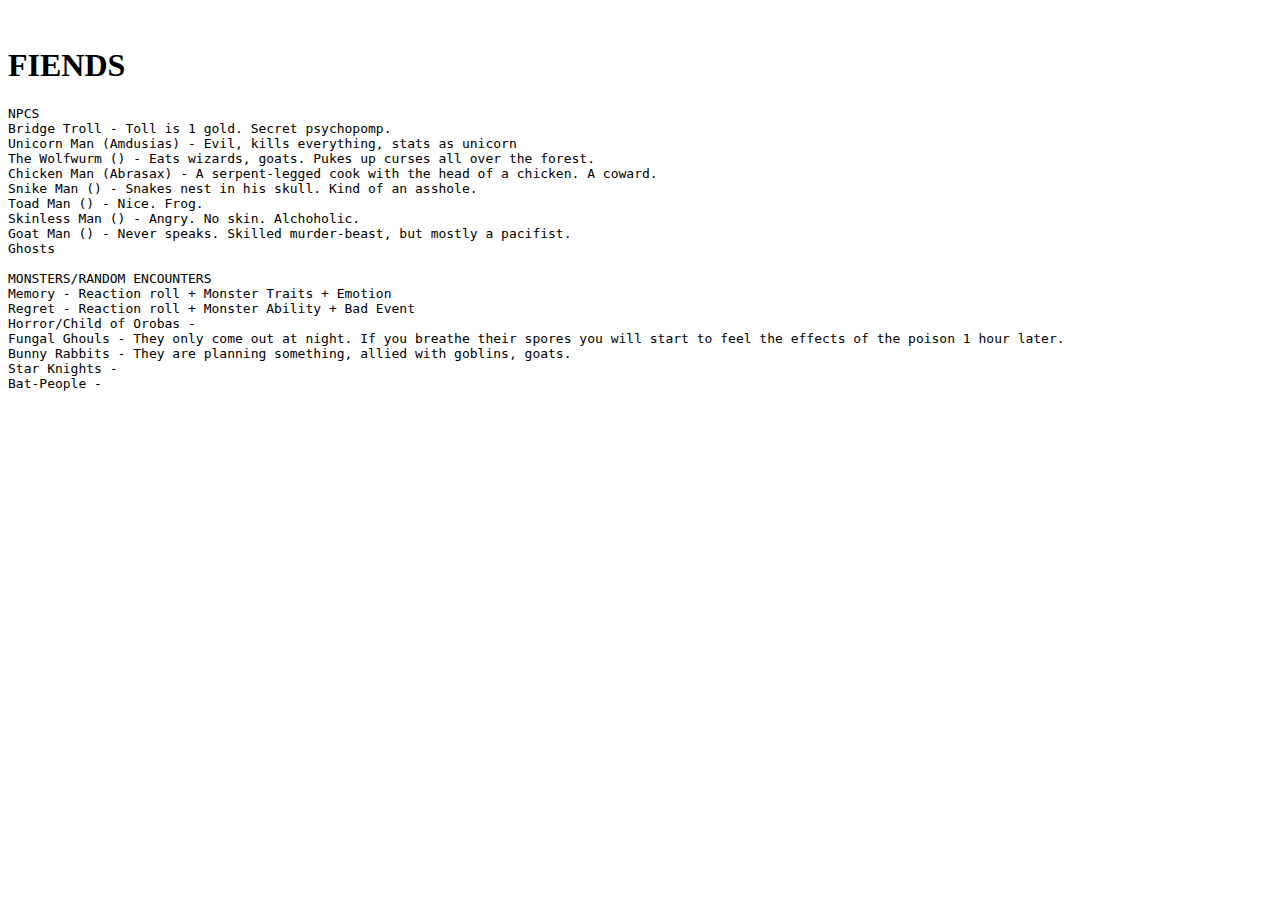
<file: orobas_web/FIENDS.html>
<p>&nbsp;</p>
<html>
<meta name="viewport" content="width=device-width, initial-scale=1.0">
<head>
	<link href="https://fonts.googleapis.com/css2?family=Grenze+Gotisch:wght@900&display=swap" rel="stylesheet">
	<title>Garden of Orobas</title> <!-- this is the title that will appear on the tab, not in the webpage itself -->
</head>

<body> <!--this is the visible part of the file-->
	<h1>FIENDS</h1> <!-- h1 means heading 1, it will make bigger + bold text -->
	<p><pre>
NPCS
Bridge Troll - Toll is 1 gold. Secret psychopomp.
Unicorn Man (Amdusias) - Evil, kills everything, stats as unicorn
The Wolfwurm () - Eats wizards, goats. Pukes up curses all over the forest.
Chicken Man (Abrasax) - A serpent-legged cook with the head of a chicken. A coward.
Snike Man () - Snakes nest in his skull. Kind of an asshole.
Toad Man () - Nice. Frog.
Skinless Man () - Angry. No skin. Alchoholic.
Goat Man () - Never speaks. Skilled murder-beast, but mostly a pacifist.
Ghosts

MONSTERS/RANDOM ENCOUNTERS
Memory - Reaction roll + Monster Traits + Emotion
Regret - Reaction roll + Monster Ability + Bad Event
Horror/Child of Orobas -
Fungal Ghouls - They only come out at night. If you breathe their spores you will start to feel the effects of the poison 1 hour later.
Bunny Rabbits - They are planning something, allied with goblins, goats.
Star Knights -
Bat-People -

</pre>
</file>
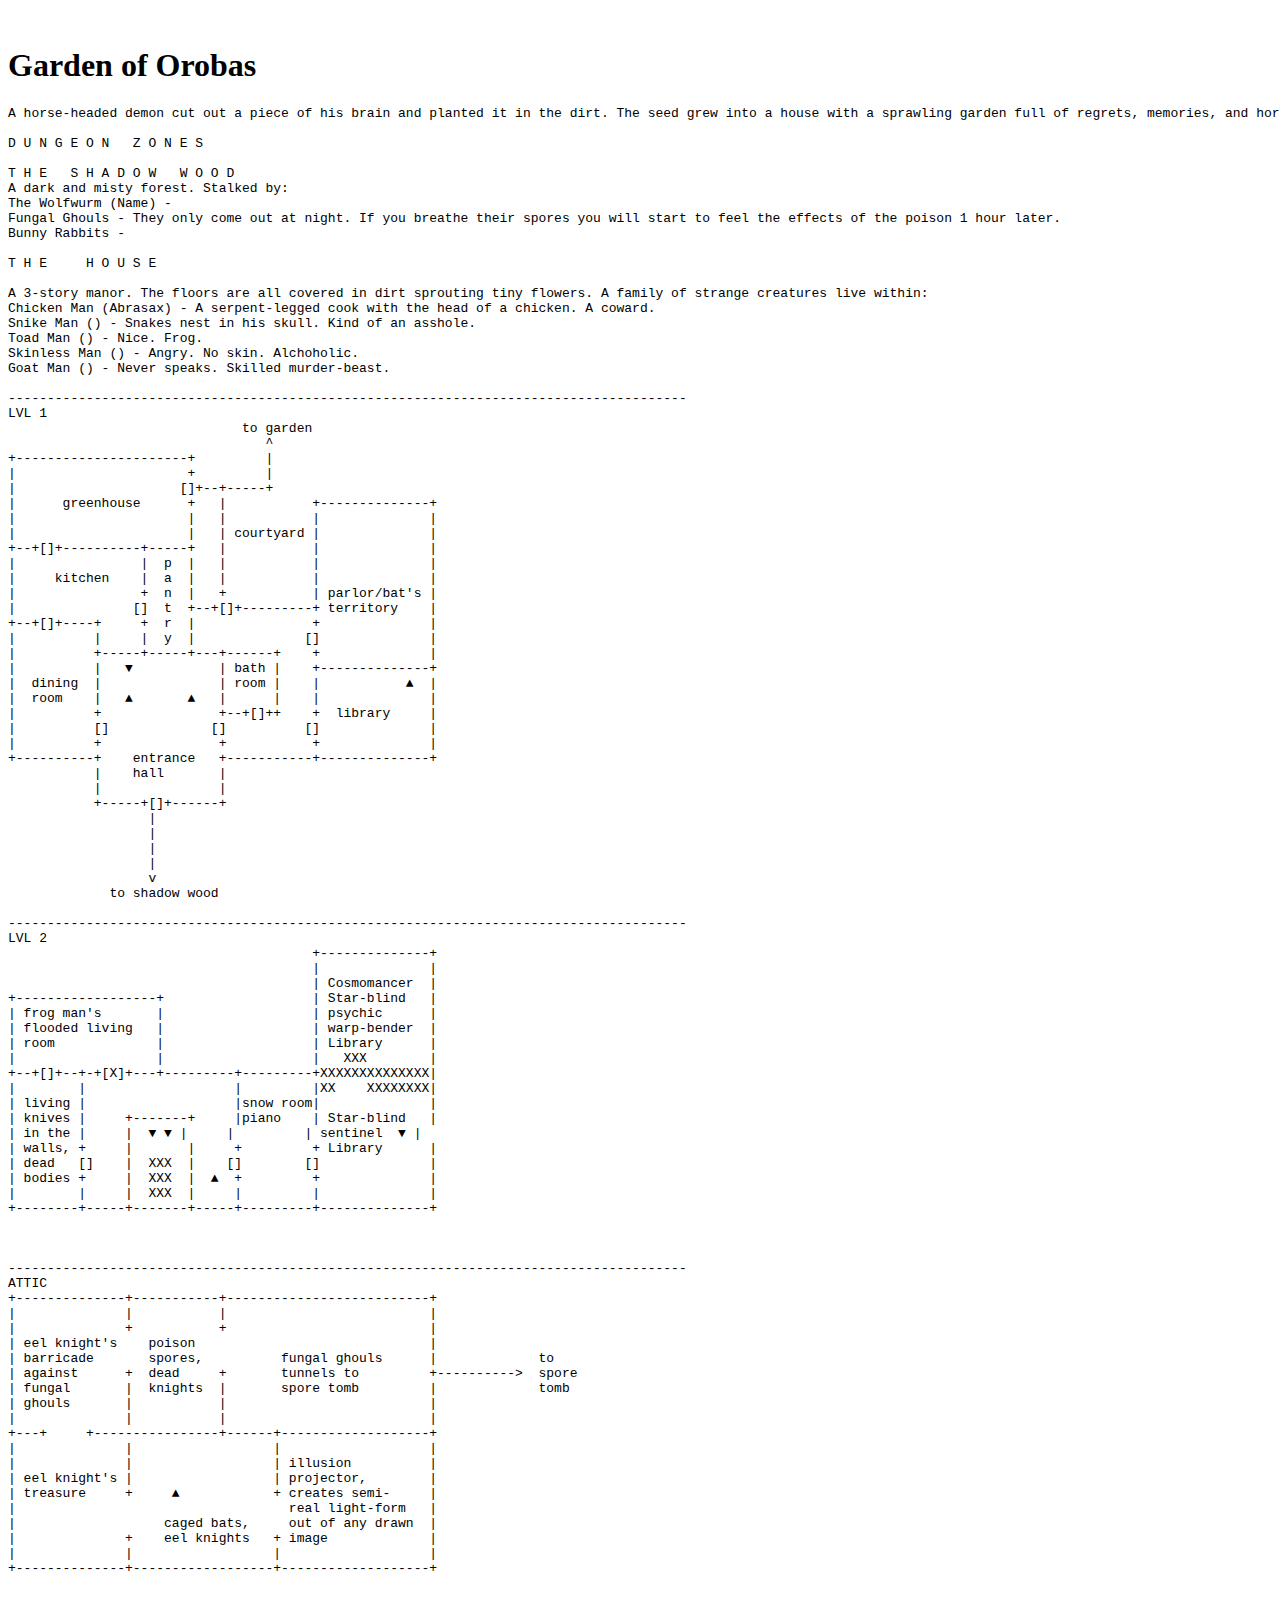
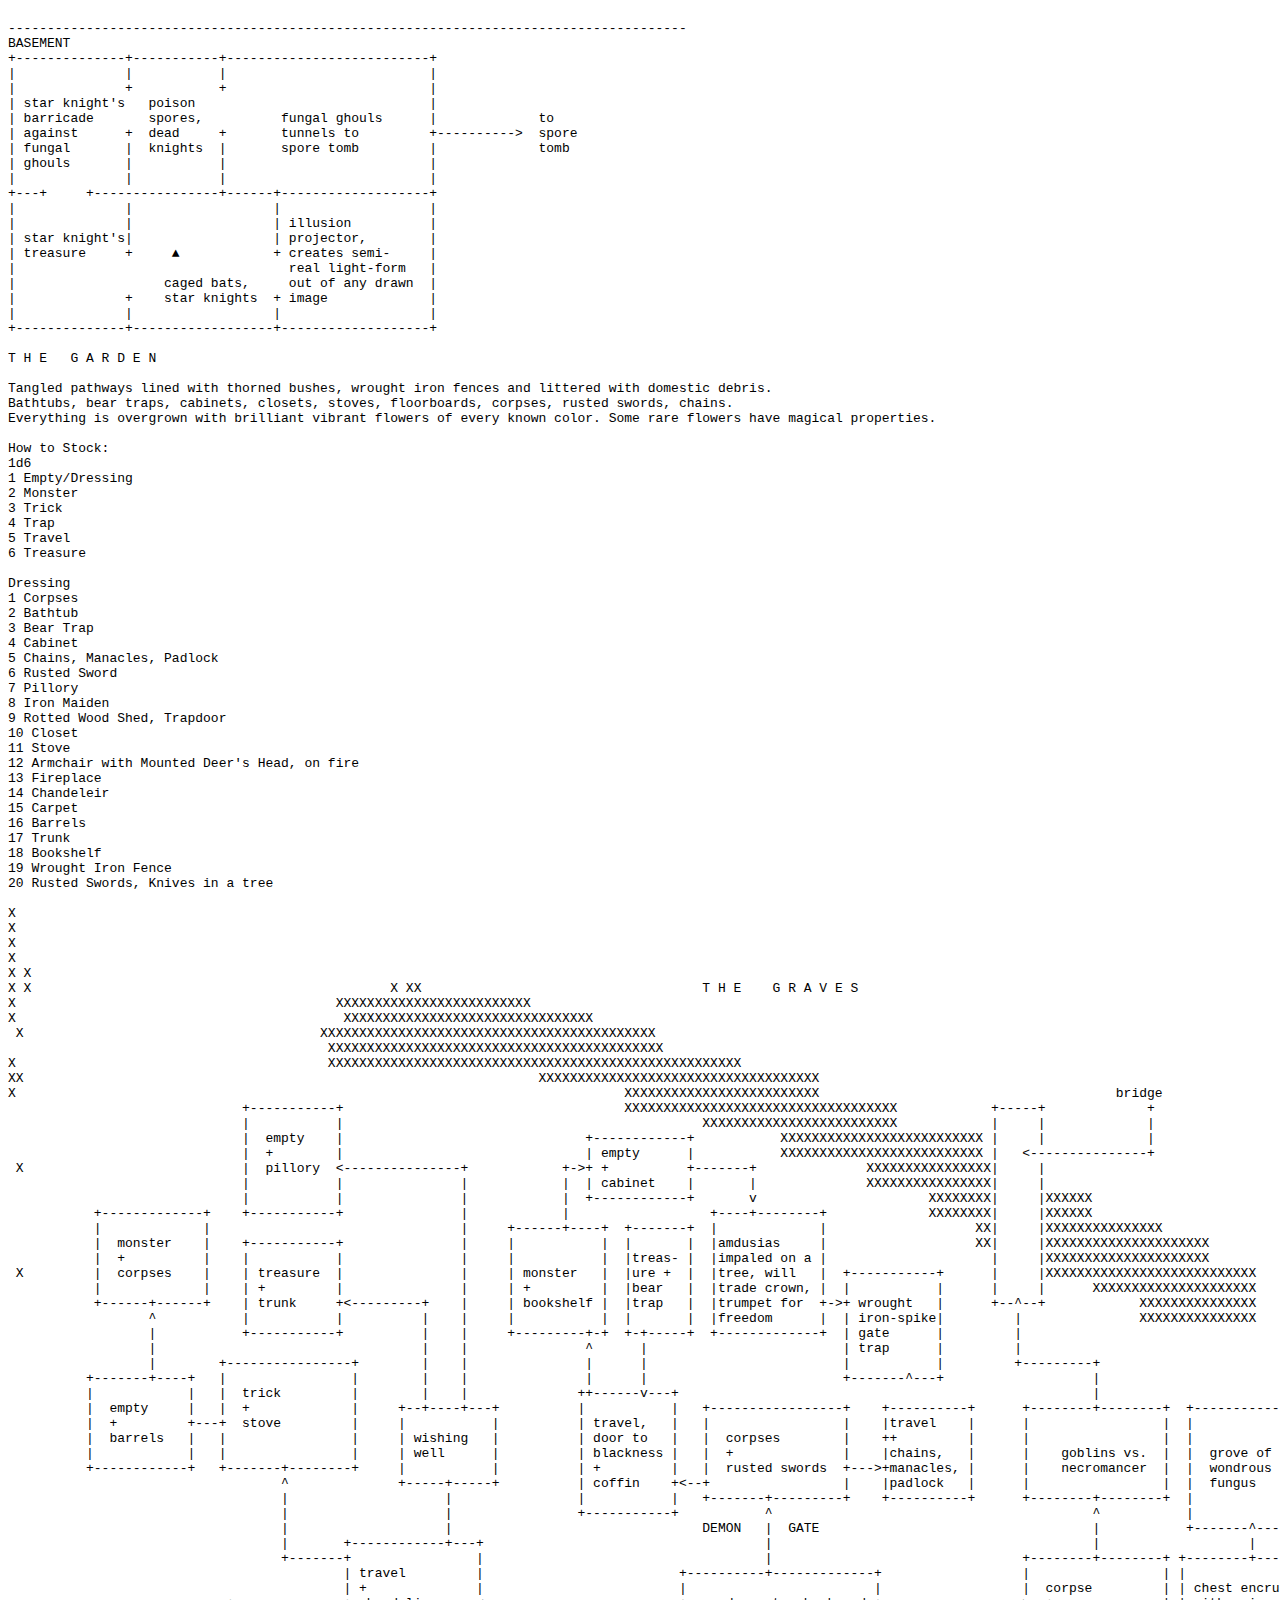
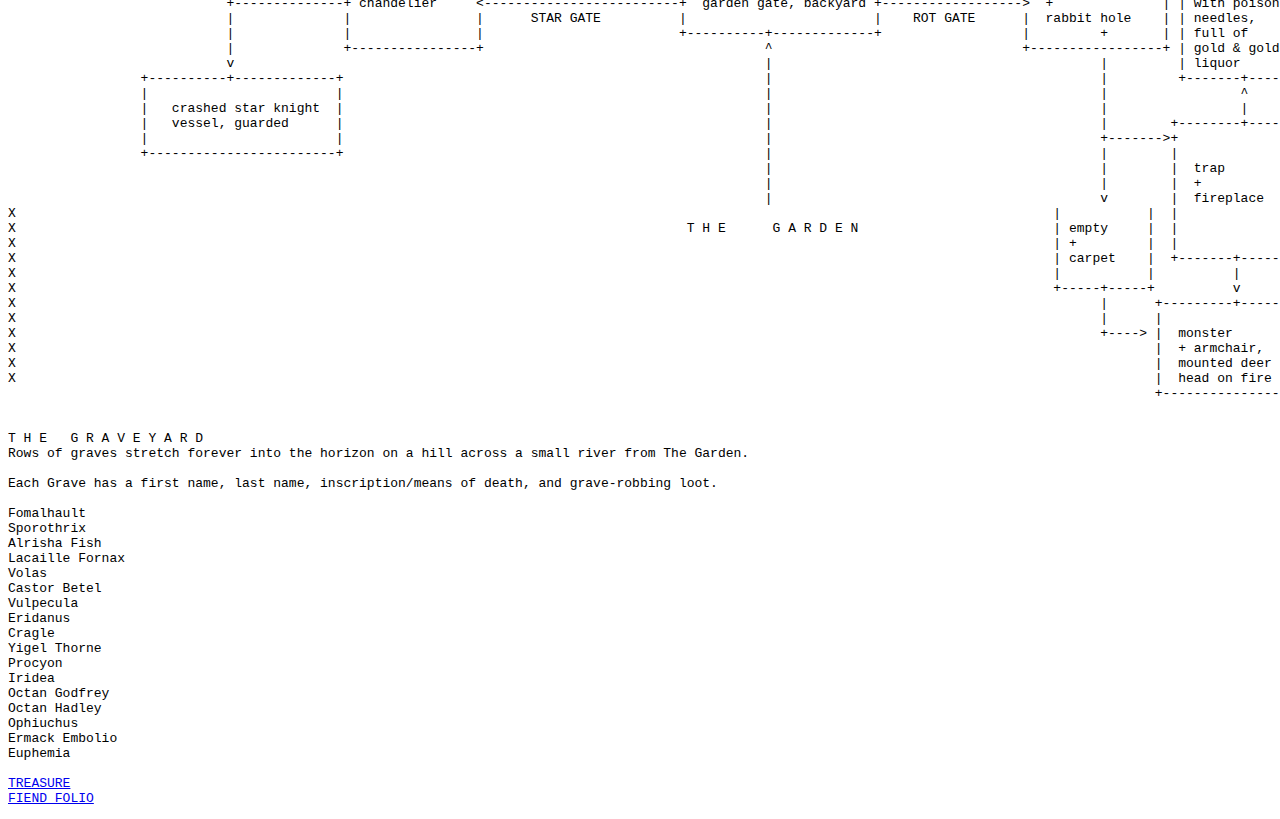
<file: orobas_web/orobas.html>
<p>&nbsp;</p>
<html>
<meta name="viewport" content="width=device-width, initial-scale=1.0">
<head>
	<link href="https://fonts.googleapis.com/css2?family=Grenze+Gotisch:wght@900&display=swap" rel="stylesheet">
	<title>Garden of Orobas</title> <!-- this is the title that will appear on the tab, not in the webpage itself -->
</head>

<body> <!--this is the visible part of the file-->
	<h1>Garden of Orobas</h1> <!-- h1 means heading 1, it will make bigger + bold text -->
	<p><pre>A horse-headed demon cut out a piece of his brain and planted it in the dirt. The seed grew into a house with a sprawling garden full of regrets, memories, and horrors and as the demon's mind began to rot away with time, so too did the garden grow ever stranger.

D U N G E O N   Z O N E S <!-- h1 means heading 1, it will make bigger + bold text -->

T H E   S H A D O W   W O O D
A dark and misty forest. Stalked by:
The Wolfwurm (Name) -
Fungal Ghouls - They only come out at night. If you breathe their spores you will start to feel the effects of the poison 1 hour later.
Bunny Rabbits -

T H E     H O U S E

A 3-story manor. The floors are all covered in dirt sprouting tiny flowers. A family of strange creatures live within:
Chicken Man (Abrasax) - A serpent-legged cook with the head of a chicken. A coward.
Snike Man () - Snakes nest in his skull. Kind of an asshole.
Toad Man () - Nice. Frog.
Skinless Man () - Angry. No skin. Alchoholic.
Goat Man () - Never speaks. Skilled murder-beast.

---------------------------------------------------------------------------------------
LVL 1
                              to garden
                                 ^
+----------------------+         |
|                      +         |
|                     []+--+-----+
|      greenhouse      +   |           +--------------+
|                      |   |           |              |
|                      |   | courtyard |              |
+--+[]+----------+-----+   |           |              |
|                |  p  |   |           |              |
|     kitchen    |  a  |   |           |              |
|                +  n  |   +           | parlor/bat's |
|               []  t  +--+[]+---------+ territory    |
+--+[]+----+     +  r  |               +              |
|          |     |  y  |              []              |
|          +-----+-----+---+------+    +              |
|          |   ▼           | bath |    +--------------+
|  dining  |               | room |    |           ▲  |
|  room    |   ▲       ▲   |      |    |              |
|          +               +--+[]++    +  library     |
|          []             []          []              |
|          +               +           +              |
+----------+    entrance   +-----------+--------------+
           |    hall       |
           |               |
           +-----+[]+------+
                  |
                  |
                  |
                  |
                  v
             to shadow wood

---------------------------------------------------------------------------------------
LVL 2
                                       +--------------+
                                       |              |
                                       | Cosmomancer  |
+------------------+                   | Star-blind   |
| frog man's       |                   | psychic      |
| flooded living   |                   | warp-bender  |
| room             |                   | Library      |
|                  |                   |   XXX        |
+--+[]+--+-+[X]+---+---------+---------+XXXXXXXXXXXXXX|
|        |                   |         |XX    XXXXXXXX|
| living |                   |snow room|              |
| knives |     +-------+     |piano    | Star-blind   |
| in the |     |  ▼ ▼ |     |         | sentinel  ▼ |
| walls, +     |       |     +         + Library      |
| dead   []    |  XXX  |    []        []              |
| bodies +     |  XXX  |  ▲  +         +              |
|        |     |  XXX  |     |         |              |
+--------+-----+-------+-----+---------+--------------+



---------------------------------------------------------------------------------------
ATTIC
+--------------+-----------+--------------------------+
|              |           |                          |
|              +           +                          |
| eel knight's    poison                              |
| barricade       spores,          fungal ghouls      |             to
| against      +  dead     +       tunnels to         +---------->  spore
| fungal       |  knights  |       spore tomb         |             tomb
| ghouls       |           |                          |
|              |           |                          |
+---+     +----------------+------+-------------------+
|              |                  |                   |
|              |                  | illusion          |
| eel knight's |                  | projector,        |
| treasure     +     ▲            + creates semi-     |
|                                   real light-form   |
|                   caged bats,     out of any drawn  |
|              +    eel knights   + image             |
|              |                  |                   |
+--------------+------------------+-------------------+



---------------------------------------------------------------------------------------
BASEMENT
+--------------+-----------+--------------------------+
|              |           |                          |
|              +           +                          |
| star knight's   poison                              |
| barricade       spores,          fungal ghouls      |             to
| against      +  dead     +       tunnels to         +---------->  spore
| fungal       |  knights  |       spore tomb         |             tomb
| ghouls       |           |                          |
|              |           |                          |
+---+     +----------------+------+-------------------+
|              |                  |                   |
|              |                  | illusion          |
| star knight's|                  | projector,        |
| treasure     +     ▲            + creates semi-     |
|                                   real light-form   |
|                   caged bats,     out of any drawn  |
|              +    star knights  + image             |
|              |                  |                   |
+--------------+------------------+-------------------+

T H E   G A R D E N

Tangled pathways lined with thorned bushes, wrought iron fences and littered with domestic debris.
Bathtubs, bear traps, cabinets, closets, stoves, floorboards, corpses, rusted swords, chains.
Everything is overgrown with brilliant vibrant flowers of every known color. Some rare flowers have magical properties.

How to Stock:
1d6
1 Empty/Dressing
2 Monster
3 Trick
4 Trap
5 Travel
6 Treasure

Dressing
1 Corpses
2 Bathtub
3 Bear Trap
4 Cabinet
5 Chains, Manacles, Padlock
6 Rusted Sword
7 Pillory
8 Iron Maiden
9 Rotted Wood Shed, Trapdoor
10 Closet
11 Stove
12 Armchair with Mounted Deer's Head, on fire
13 Fireplace
14 Chandeleir
15 Carpet
16 Barrels
17 Trunk
18 Bookshelf
19 Wrought Iron Fence
20 Rusted Swords, Knives in a tree

X
X
X
X
X X
X X        	                                 X XX                                    T H E    G R A V E S
X                                         XXXXXXXXXXXXXXXXXXXXXXXXX
X                                          XXXXXXXXXXXXXXXXXXXXXXXXXXXXXXXX
 X                                      XXXXXXXXXXXXXXXXXXXXXXXXXXXXXXXXXXXXXXXXXXX
                                         XXXXXXXXXXXXXXXXXXXXXXXXXXXXXXXXXXXXXXXXXXX
X                                        XXXXXXXXXXXXXXXXXXXXXXXXXXXXXXXXXXXXXXXXXXXXXXXXXXXXX
XX                                                                  XXXXXXXXXXXXXXXXXXXXXXXXXXXXXXXXXXXX
X                                                                              XXXXXXXXXXXXXXXXXXXXXXXXX                                      bridge
                              +-----------+                                    XXXXXXXXXXXXXXXXXXXXXXXXXXXXXXXXXXX            +-----+             +
                              |           |                                              XXXXXXXXXXXXXXXXXXXXXXXXX            |     |             |
                              |  empty    |                               +------------+           XXXXXXXXXXXXXXXXXXXXXXXXXX |     |             |
                              |  +        |                               | empty      |           XXXXXXXXXXXXXXXXXXXXXXXXXX |   <---------------+
 X                            |  pillory  <---------------+            +->+ +          +-------+              XXXXXXXXXXXXXXXX|     |
                              |           |               |            |  | cabinet    |       |              XXXXXXXXXXXXXXXX|     |
                              |           |               |            |  +------------+       v                      XXXXXXXX|     |XXXXXX
           +-------------+    +-----------+               |            |                  +----+--------+             XXXXXXXX|     |XXXXXX
           |             |                                |     +------+----+  +-------+  |             |                   XX|     |XXXXXXXXXXXXXXX
           |  monster    |    +-----------+               |     |           |  |       |  |amdusias     |                   XX|     |XXXXXXXXXXXXXXXXXXXXX
           |  +          |    |           |               |     |           |  |treas- |  |impaled on a |                     |     |XXXXXXXXXXXXXXXXXXXXX
 X         |  corpses    |    | treasure  |               |     | monster   |  |ure +  |  |tree, will   |  +-----------+      |     |XXXXXXXXXXXXXXXXXXXXXXXXXXX
           |             |    | +         |               |     | +         |  |bear   |  |trade crown, |  |           |      |     |      XXXXXXXXXXXXXXXXXXXXX
           +------+------+    | trunk     +<---------+    |     | bookshelf |  |trap   |  |trumpet for  +->+ wrought   |      +--^--+            XXXXXXXXXXXXXXX
                  ^           |           |          |    |     |           |  |       |  |freedom      |  | iron-spike|         |               XXXXXXXXXXXXXXX
                  |           +-----------+          |    |     +---------+-+  +-+-----+  +-------------+  | gate      |         |
                  |                                  |    |               ^      |                         | trap      |         |
                  |        +----------------+        |    |               |      |                         |           |         +---------+
          +-------+----+   |                |        |    |               |      |                         +-------^---+                   |
          |            |   |  trick         |        |    |              ++------v---+                                                     |
          |  empty     |   |  +             |     +--+----+---+          |           |   +-----------------+    +----------+      +--------+--------+  +-------------+
          |  +         +---+  stove         |     |           |          | travel,   |   |                 |    |travel    |      |                 |  |             |
          |  barrels   |   |                |     | wishing   |          | door to   |   |  corpses        |    ++         |      |                 |  |             |
          |            |   |                |     | well      |          | blackness |   |  +              |    |chains,   |      |    goblins vs.  |  |  grove of   |
          +------------+   +-------+--------+     |           |          | +         |   |  rusted swords  +--->+manacles, |      |    necromancer  |  |  wondrous   |
                                   ^              +-----+-----+          | coffin    +<--+                 |    |padlock   |      |                 |  |  fungus     |
                                   |                    |                |           |   +-------+---------+    +----------+      +--------+--------+  |             |
                                   |                    |                +-----------+           ^                                         ^           |             |
                                   |                    |                                DEMON   |  GATE                                   |           +-------^-----+
                                   |       +------------+---+                                    |                                         |                   |
                                   +-------+                |                                    |                                +--------+--------+ +--------+---------+
                                           | travel         |                         +----------+-------------+                  |                 | |                  |
                                           | +              |                         |                        |                  |  corpse         | | chest encrusted  |
                            +--------------+ chandelier     <-------------------------+  garden gate, backyard +------------------>  +              | | with poison      |
                            |              |                |      STAR GATE          |                        |    ROT GATE      |  rabbit hole    | | needles,         |
                            |              |                |                         +----------+-------------+                  |         +       | | full of          |
                            |              +----------------+                                    ^                                +-----------------+ | gold & golden    |
                            v                                                                    |                                          |         | liquor           |
                 +----------+-------------+                                                      |                                          |         +-------+----------+
                 |                        |                                                      |                                          |                 ^
                 |   crashed star knight  |                                                      |                                          |                 |
                 |   vessel, guarded      |                                                      |                                          |        +--------+---------+
                 |                        |                                                      |                                          +------->+                  |    +-----------+
                 +------------------------+                                                      |                                          |        |                  |    |           |
                                                                                                 |                                          |        |  trap            |    | trick     |
                                                                                                 |                                          |        |  +               |    | +         |
                                                                                                 |                                          v        |  fireplace       +----+ bathtub   |                                                                                                 +                                    +-----+-----+  |                  |    |           |
X                                                                                                                                     |           |  |                  |    |           |
X                                                                                      T H E      G A R D E N                         | empty     |  |                  |    +-----+-----+
X                                                                                                                                     | +         |  |                  |          |
X                                                                                                                                     | carpet    |  +-------+----------+          |
X                                                                                                                                     |           |          |                     |
X                                                                                                                                     +-----+-----+          v                     |
X                                                                                                                                           |      +---------+--------+            |
X                                                                                                                                           |      |                  |            |
X                                                                                                                                           +----> |  monster         | <----------+
X                                                                                                                                                  |  + armchair,     |
X                                                                                                                                                  |  mounted deer    |
X                                                                                                                                                  |  head on fire    |
                                                                                                                                                   +------------------+


T H E   G R A V E Y A R D
Rows of graves stretch forever into the horizon on a hill across a small river from The Garden.

Each Grave has a first name, last name, inscription/means of death, and grave-robbing loot.

Fomalhault
Sporothrix
Alrisha Fish
Lacaille Fornax
Volas
Castor Betel
Vulpecula
Eridanus
Cragle
Yigel Thorne
Procyon
Iridea
Octan Godfrey
Octan Hadley
Ophiuchus
Ermack Embolio
Euphemia

<a href="TREASURE.html">TREASURE</a> <!-- h1 means heading 1, it will make bigger + bold text -->
<a href="FIENDS.html">FIEND FOLIO</a> <!-- h1 means heading 1, it will make bigger + bold text -->
</pre>
</file>
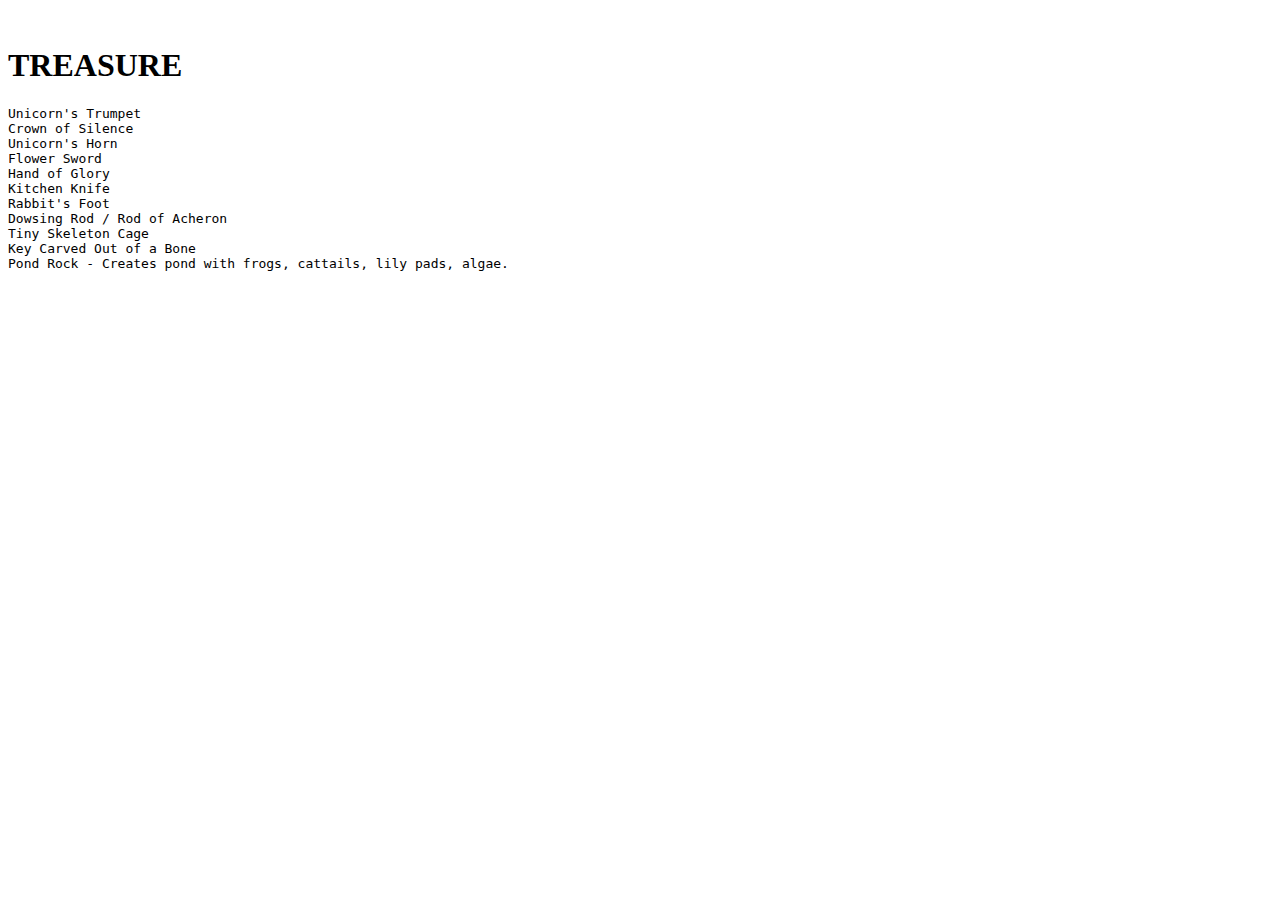
<file: orobas_web/TREASURE.html>
<p>&nbsp;</p>
<html>
<meta name="viewport" content="width=device-width, initial-scale=1.0">
<head>
	<link href="https://fonts.googleapis.com/css2?family=Grenze+Gotisch:wght@900&display=swap" rel="stylesheet">
	<title>TREASURE</title> <!-- this is the title that will appear on the tab, not in the webpage itself -->
</head>

<body> <!--this is the visible part of the file-->
<h1>TREASURE</h2>
<p><pre>
Unicorn's Trumpet
Crown of Silence
Unicorn's Horn
Flower Sword
Hand of Glory
Kitchen Knife
Rabbit's Foot
Dowsing Rod / Rod of Acheron
Tiny Skeleton Cage
Key Carved Out of a Bone
Pond Rock - Creates pond with frogs, cattails, lily pads, algae.
</pre></p>
</file>
